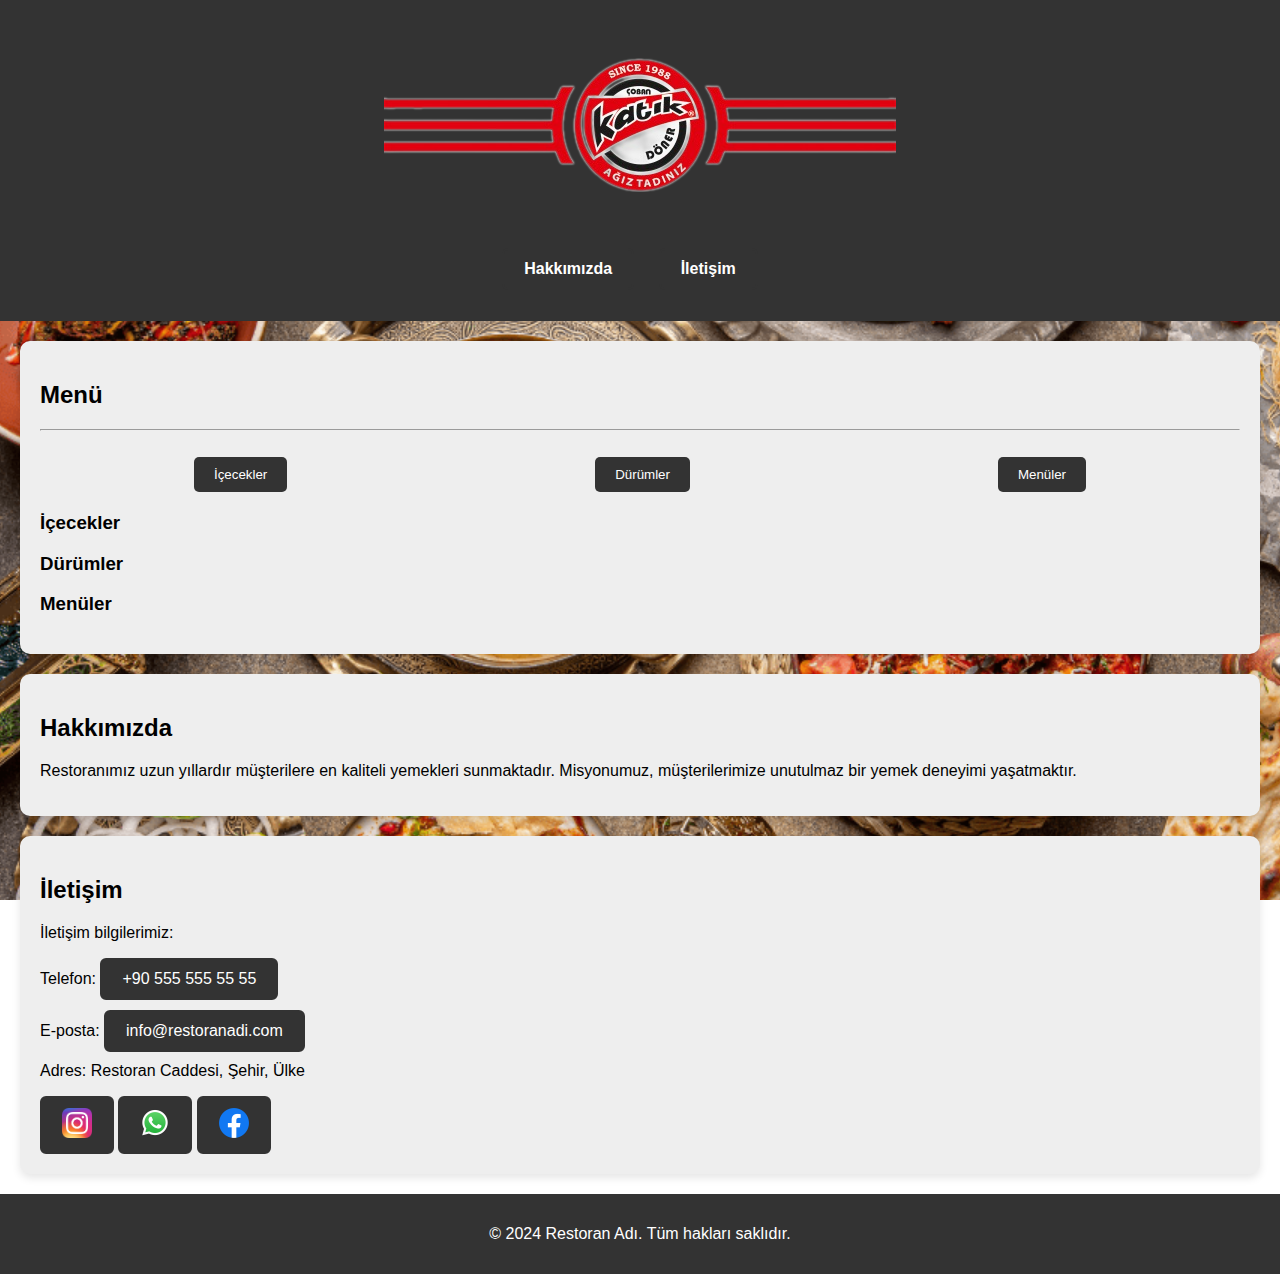
<file: index.html>
<!DOCTYPE html>
<html lang="en">
<head>
    <meta charset="UTF-8">
    <meta name="viewport" content="width=device-width, initial-scale=1.0">
    <title>Restoran Adı</title>
<link rel="icon"  type="image" href="./Images/katıktitle.png">
    <link rel="stylesheet" href="index.css">
</head>
<body>
    <header>
        <img src="Images/logo.png" alt="Restoran Logo" class="logo">
        <nav>
            <ul>
                <li><a href="#about">Hakkımızda</a></li>
                <li><a href="#contact">İletişim</a></li>
            </ul>
        </nav>
    </header>

    <section id="menu" class="card">
        <h2>Menü</h2>
        <hr>
        <br>
        <div class="menu-navbar">
            <button onclick="showCategory('İçecekler')">İçecekler</button>
            <button onclick="showCategory('Dürümler')">Dürümler</button>
            <button onclick="showCategory('Menüler')">Menüler</button>
        </div>

        <div id="İçecekler" class="menu-category">
            <h3>İçecekler</h3>
            
        </div>

        <div id="Dürümler" class="menu-category">
            <h3>Dürümler</h3>
        
        </div>

        <div id="Menüler" class="menu-category">
            <h3>Menüler</h3>
            
        </div>
    </section>

    <section id="about" class="card">
        <h2>Hakkımızda</h2>
        <p>Restoranımız uzun yıllardır müşterilere en kaliteli yemekleri sunmaktadır. Misyonumuz, müşterilerimize unutulmaz bir yemek deneyimi yaşatmaktır.</p>
    </section>

    <section id="contact" class="card">
        <h2>İletişim</h2>
        <p>İletişim bilgilerimiz:</p>
        <ul>
            <li>Telefon: <a class="telefon-link" href="tel:05555555555">+90 555 555 55 55</a></li>
            <li>E-posta: <a class="eposta-link" href="mailto:info@restoranadi.com">info@restoranadi.com</a></li>
            <li>Adres: Restoran Caddesi, Şehir, Ülke</li>
        </ul>
    
        <!-- Sosyal medya logolarını ekleyin -->
        <div class="social-icons">
            <a href="https://www.instagram.com/restoranadi/" target="_blank">
                <img src="./Images/instagram.png" alt="Instagram" width="30" height="30">
            </a>
            <a href="https://wa.me/905555555555" target="_blank">
                <img src="./Images/whatsapp.png" alt="WhatsApp" width="30" height="30">
            </a>
            <a href="https://www.facebook.com/restoranadi/" target="_blank">
                <img src="Images/facebook.png" alt="Facebook" width="30" height="30">
            </a>
        </div>
    </section>

    <footer>
        <p>&copy; 2024 Restoran Adı. Tüm hakları saklıdır.</p>
    </footer>

    <script>
        document.addEventListener('DOMContentLoaded', function () {
            showAllCategories();
        });

        function showAllCategories() {
            var categories = document.querySelectorAll('.menu-category');
            categories.forEach(function (cat) {
                cat.style.display = 'block';
            });

            fetchMenuData();
        }
        

        function fetchMenuData() {
           
            fetch('http://localhost:3000/drinks/')
                .then(response => response.json())
                .then(data => populateMenu('İçecekler', data))
                .catch(error => console.error('Error fetching beverages data:', error));

            
            fetch('http://localhost:3000/wraps/')
                .then(response => response.json())
                .then(data => populateMenu('Dürümler', data))
                .catch(error => console.error('Error fetching wraps data:', error));

           
            fetch('http://localhost:3000/menu/')
                .then(response => response.json())
                .then(data => populateMenu('Menüler', data))
                .catch(error => console.error('Error fetching dishes data:', error));
        }
     
        function populateMenu(category, data) {
            var menuContainer = document.getElementById(category);

            menuContainer.innerHTML = "<h3>" + category + "</h3>";

            data.forEach(function (product) {
                var menuItem = document.createElement("div");
                menuItem.classList.add("menu-item", "product-card");

                menuItem.innerHTML = `
                    <div class='product-image'>
                        <img src='Images/${product.image}' alt='${product.name}'>
                    </div>
                    <div class='product-info'>
                        <h4>${product.name}</h4>
                        <p class="product-description">${product.description}</p>
                        <span>₺<strong>${product.price.toFixed(2)}</strong></span>
                    </div>
                `;

                menuContainer.appendChild(menuItem);
            });
        }

        function showCategory(category) {
            var categories = document.querySelectorAll('.menu-category');
            categories.forEach(function (cat) {
                cat.style.display = 'none';
            });

            var selectedCategory = document.getElementById(category);
            if (selectedCategory) {
                selectedCategory.style.display = 'block';
            }
        }
  // Ürünleri listeleme işlevi
function populateMenu(category, data) {
    var menuContainer = document.getElementById(category);

    menuContainer.innerHTML = "<h3>" + category + "</h3>";

    data.forEach(function (product) {
        var menuItem = document.createElement("div");
        menuItem.classList.add("menu-item", "product-card");

        menuItem.innerHTML = `
            <div class='product-image'>
                <img src='Images/${product.image}' alt='${product.name}'>
            </div>
            <div class='product-info'>
                <h4>${product.name}</h4>
                <p>${product.description}</p>
                <span>₺<strong>${product.price.toFixed(2)}</strong></span>
            </div>
        `;

        // Ürün kartına tıklandığında popup'ı aç
        menuItem.addEventListener("click", function() {
            openPopup(product.name, product.description, product.price.toFixed(2), `Images/${product.image}`);
        });

        menuContainer.appendChild(menuItem);
    });
}
var isPopupOpen = false; // Başlangıçta popup açık değil

// Popup'ı açma işlevi
function openPopup(name, description, price, imageSrc) {
    if (!isPopupOpen) { // Başka bir popup açık değilse devam et
        var popupContent = `
            <div class="popup-content">
                <span class="close" onclick="closePopup()">&times;</span>
                <div class="product-image">
                    <img src="${imageSrc}" alt="${name}">
                </div>
                <div class="product-details">
                    <h2>${name}</h2>
                    <p>${description}</p>
                    <p class="product-price">Fiyat: ₺${price}</p>
                </div>
            </div>
        `;
    
        var popup = document.createElement("div");
        popup.classList.add("popup"); // "open" sınıfını eklemiyoruz, animasyon için gerekli değil
        popup.innerHTML = popupContent;
    
        document.body.appendChild(popup);
    
        // Popup'ın ortaya alınması ve açılış animasyonu
        setTimeout(function () {
            popup.style.opacity = "1";
            popup.style.transform = "translate(-50%, -50%) scale(1)";
        }, 50); // 50 milisaniye gecikme ekleyerek animasyonun daha düzgün çalışmasını sağlıyoruz
    
        isPopupOpen = true; // Popup açık olduğu için flag'i güncelle
    }
}

// Popup'ı kapatma işlevi
function closePopup() {
    var popup = document.querySelector(".popup");
    popup.style.opacity = "0";
    popup.style.transform = "translate(-50%, -50%) scale(0)";
    setTimeout(function () {
        popup.remove(); // Popup kapanınca DOM'dan kaldır
        isPopupOpen = false; // Popup kapandığı için flag'i güncelle
    }, 300); // 300 milisaniye sonra popup kaldırılsın (animasyon süresi kadar bekletiyoruz)
}
    </script>

    <script src="https://code.jquery.com/jquery-3.6.4.min.js"></script>
</body>
</html>
</file>
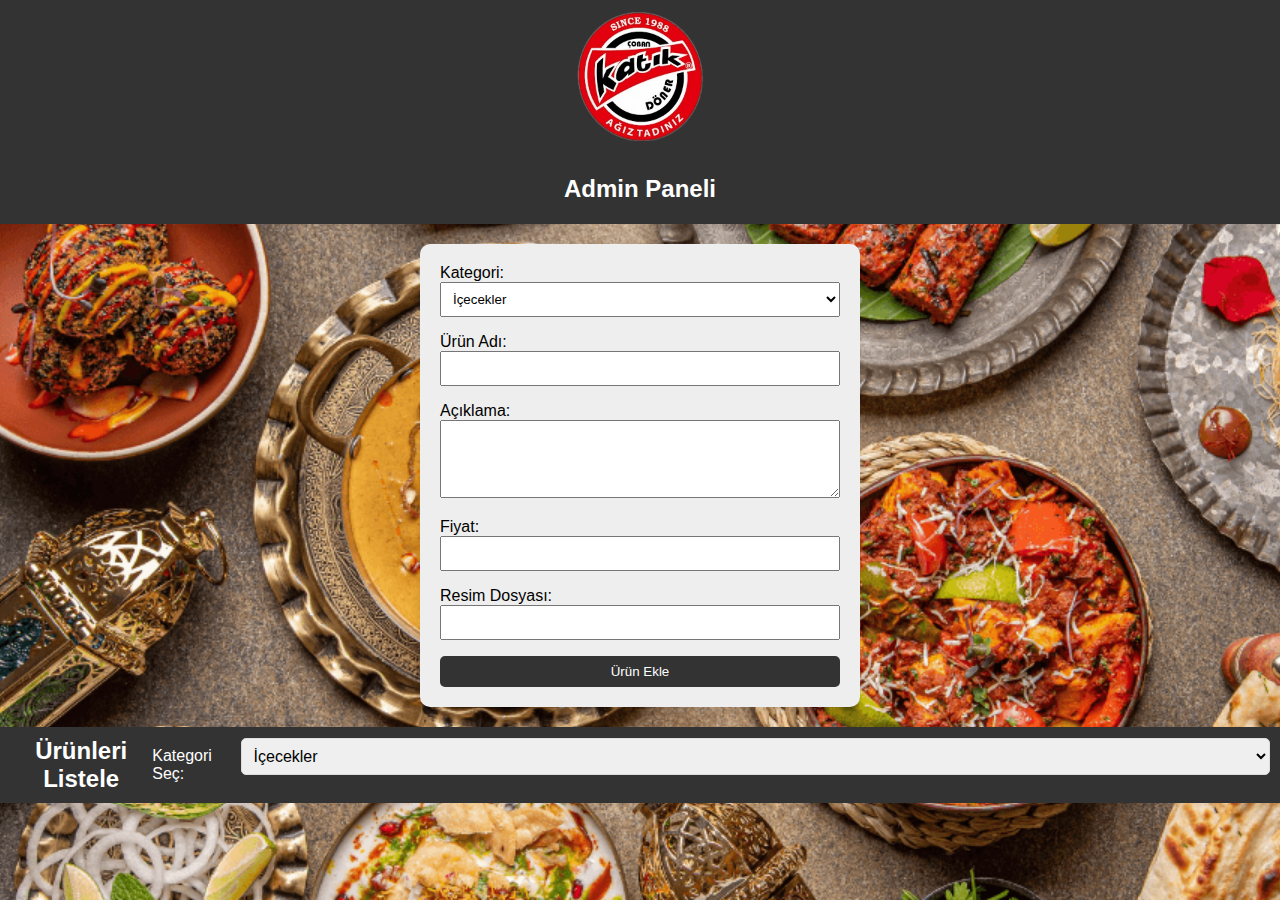
<file: admin.html>
<!DOCTYPE html>
<html lang="en">
<head>
    <meta charset="UTF-8">
    <meta name="viewport" content="width=device-width, initial-scale=1.0">
    <title>Admin Paneli</title>
    <link rel="icon"  type="image" href="./Images/katıktitle.png">
<link rel="stylesheet" href="admin.css">
</head>
<body>
    <header> <img src="Images/katıktitle.png" alt="Restoran Logo" class="logo" width="150px">
    <h2>Admin Paneli</h2>
</header>

    <form id="addProductForm" enctype="multipart/form-data">
        <label for="category">Kategori:</label>
        <select id="category" name="category">
            <option value="drinks">İçecekler</option>
            <option value="wraps">Dürümler</option>
            <option value="menu">Menüler</option>
        </select>
        <br>

        <label for="name">Ürün Adı:</label>
        <input type="text" id="name" name="name" required>
        <br>

        <label for="description">Açıklama:</label>
        <textarea id="description" name="description" rows="4" required></textarea>
        <br>

        <label for="price">Fiyat:</label>
        <input type="number" id="price" name="price" step="0.01" required>
        <br>

        <label for="image">Resim Dosyası:</label>
        <input type="text" id="image" name="image" required>
        <br>

        <input type="hidden" id="productId" name="productId">
        
        <button type="button" id="addProductButton" onclick="addProduct()">Ürün Ekle</button>
        <button type="button" id="updateProductButton" onclick="updateProduct()" style="display:none;">Ürün Güncelle</button>
    </form>

    <div id="productListHeader">
        <h3>Ürünleri Listele</h3>
        <label for="listCategory">Kategori Seç:</label>
        <select id="listCategory" name="listCategory" onchange="listProducts()">
            <option value="drinks">İçecekler</option>
            <option value="wraps">Dürümler</option>
            <option value="menu">Menüler</option>
        </select>
    </div>
    

    <div id="productList"></div>

    <div id="confirmationModal">
        <div id="confirmationBox">
            <p id="confirmationText"></p>
            <div id="confirmationButtons">
                <button class="yes" id="confirmDeleteButton">Evet</button>
                <button class="no" id="cancelDeleteButton">Hayır</button>
            </div>
        </div>
    </div>
    

    <script>
        document.addEventListener('DOMContentLoaded', function () {
            listProducts();
        });

        function listProducts() {
            var selectedCategory = document.getElementById('listCategory').value;

            fetch(`http://localhost:3000/${selectedCategory}/`)
                .then(response => response.json())
                .then(data => {
                    var productList = document.getElementById('productList');
                    productList.innerHTML = '';

                    data.forEach(function (product) {
                        var productItem = document.createElement("div");
                        productItem.classList.add("product-item");

                        productItem.innerHTML = `
                            <img src='Images/${product.image}' alt='${product.name}'>
                            <div>
                                <span>${product.name}</span>
                                <p class:"product-description">${product.description}</p>
                                <span>₺${product.price.toFixed(2)}</span>
                            </div>
                            <div class="buttons">
                                <button class='edit' onclick="editProduct('${selectedCategory}', '${product.id}')">Düzenle</button>
                                <button class='delete' onclick="showDeleteConfirmation('${product.name}', '${selectedCategory}', '${product.id}')">Sil</button>
                            </div>
                        `;

                        productList.appendChild(productItem);
                    });
                })
                .catch(error => console.error('Error fetching product data:', error));
        }

        function addProduct() {
            const category = document.getElementById('category').value;
            const name = document.getElementById('name').value;
            const description = document.getElementById('description').value;
            const price = document.getElementById('price').value;
            const image = document.getElementById('image').value;

            const newProduct = {
                name,
                description,
                price: parseFloat(price),
                image
            };

            fetch(`http://localhost:3000/${category}/`, {
                method: 'POST',
                headers: {
                    'Content-Type': 'application/json',
                },
                body: JSON.stringify(newProduct),
            })
            .then(response => response.json())
            .then(data => {
                console.log('Product added:', data);
                listProducts(); 
                clearForm();
            })
            .catch(error => {
                console.error('Error adding product:', error);
            });
        }

        function updateProduct() {
            const category = document.getElementById('category').value;
            const productId = document.getElementById('productId').value;
            const name = document.getElementById('name').value;
            const description = document.getElementById('description').value;
            const price = document.getElementById('price').value;
            const image = document.getElementById('image').value;

            const updatedProduct = {
                name,
                description,
                price: parseFloat(price),
                image
            };

            fetch(`http://localhost:3000/${category}/${productId}`, {
                method: 'PUT',
                headers: {
                    'Content-Type': 'application/json',
                },
                body: JSON.stringify(updatedProduct),
            })
            .then(response => response.json())
            .then(data => {
                console.log('Product updated:', data);
                listProducts(); 
                clearForm();
                switchButton('addProductButton', 'updateProductButton');
            })
            .catch(error => {
                console.error('Error updating product:', error);
            });
        }

        function deleteProduct(category, productId) {
            fetch(`http://localhost:3000/${category}/${productId}`, {
                method: 'DELETE',
            })
            .then(response => response.json())
            .then(data => {
                console.log('Product deleted:', data);
                listProducts(); 
            })
            .catch(error => {
                console.error('Error deleting product:', error);
            });
        }

        function editProduct(category, productId) {
            fetch(`http://localhost:3000/${category}/${productId}`)
                .then(response => response.json())
                .then(data => {
                    document.getElementById('productId').value = productId;
                    document.getElementById('category').value = category;
                    document.getElementById('name').value = data.name;
                    document.getElementById('description').value = data.description;
                    document.getElementById('price').value = data.price;
                    document.getElementById('image').value = data.image;

                    switchButton('updateProductButton', 'addProductButton');
                })
                .catch(error => console.error('Error fetching product data for editing:', error));
        }

        function switchButton(showButtonId, hideButtonId) {
            document.getElementById(showButtonId).style.display = 'block';
            document.getElementById(hideButtonId).style.display = 'none';
        }

        function clearForm() {
            document.getElementById('productId').value = '';
            document.getElementById('name').value = '';
            document.getElementById('description').value = '';
            document.getElementById('price').value = '';
            document.getElementById('image').value = '';

            switchButton('addProductButton', 'updateProductButton');
        }

        function showDeleteConfirmation(productName, category, productId) {
            const confirmationText = ` "${productName}" isimli ürünü silmek istediğinize emin misiniz?`;
            document.getElementById('confirmationText').textContent = confirmationText;

            document.getElementById('confirmationModal').style.display = 'flex';

            document.getElementById('confirmDeleteButton').onclick = function () {
                deleteProduct(category, productId);
                hideConfirmationModal();
            };

            document.getElementById('cancelDeleteButton').onclick = function () {
                hideConfirmationModal();
            };
        }

        function hideConfirmationModal() {
            document.getElementById('confirmationModal').style.display = 'none';
        }
    </script>
</body>
</html>
</file>
<file: index.css>
body {
    font-family: 'Arial', sans-serif;
    margin: 0;
    padding: 0;
    background: url('./Images/arkaplan.png') no-repeat center center fixed;
    background-size: cover;
}
header {
    background-color: #333;
    color: #fff;
    padding: 15px 0;
    text-align: center;
}

nav ul {
    list-style: none;
    padding: 0;
}

nav ul li {
    display: inline;
    margin-right: 20px;
}

nav a {
    text-decoration: none;
    color: #fff;
    font-weight: bold;
}

.card {
    background-color: #eee;
    padding: 20px;
    margin: 20px;
    border-radius: 10px;
    box-shadow: 0 4px 8px rgba(0, 0, 0, 0.1);
}

.menu-navbar {
    display: flex;
    justify-content: space-around;
    margin-bottom: 20px;
}

.menu-navbar button {
    background-color: #333;
    color: #fff;
    border: none;
    padding: 10px 20px;
    border-radius: 5px;
    cursor: pointer;
    transition: background-color 0.3s ease;
}

.menu-navbar button:hover {
    background-color: #555;
}

.menu-category {
    display: none;
}
.menu-item {
    display: flex;
    align-items: center;
    border-bottom: 1px solid #ddd;
    padding-bottom: 10px;
    margin-bottom: 10px;
}
img {
    max-width: 100%;
    height: auto;
}

footer {
    background-color: #333;
    color: #fff;
    text-align: center;
    padding: 15px 0;
}
.product-card {
    background-color: #fff;
    border-radius: 10px;
    padding: 10px; /* Küçültülen padding */
    margin: 10px; /* Eklendi: Daha fazla boşluk */
    box-shadow: 0 4px 8px rgba(0, 0, 0, 0.1);
    transition: transform 0.3s ease;
}
/* Ürün card'ındaki ürün detayları */
.product-info {
    overflow: hidden;
    word-wrap: break-word; /* Kelimeleri kır */
    word-break: break-all; /* Uzun kelimeleri kır */
}


.product-card:hover {
    transform: scale(1.05);
}

.product-image {
    width: 60px;
    height: 60px;
    overflow: hidden;
    border-radius: 50%;
    margin-right: 10px;
    flex-shrink: 0; /* Resmin küçülmemesi için ekledik */
}

.product-image img {
    width: 100%;
    height: 100%;
    object-fit: cover;
}


ul {
    list-style-type: none;
    padding: 0;
}

li {
    margin-bottom: 10px;
}




.telefon-link, a {
    display: inline-block;
    padding: 10px 20px;
    text-decoration: none;
    color: #fff;
    background-color: #333;
    border: 2px solid #333;
    border-radius: 6px;
    transition: background-color 0.3s, color 0.3s;
}

.telefon-link:hover, a:hover {
    background-color: #f00;
    color: #fff;
}
/* Popup stil ayarları */
.popup {
    position: fixed;
    top: 50%;
    left: 50%;
    transform: translate(-50%, -50%) scale(0);
    opacity: 0;
    background-color: #fff; /* Pop-up arka plan rengi */
    width: 80%;
    max-width: 600px;
    padding: 20px;
    border-radius: 10px;
    z-index: 1000;
    box-shadow: 0px 0px 10px rgba(0, 0, 0, 0.5);
    color: #000; /* Pop-up içindeki metin rengi */
    transition: transform 0.3s ease-in-out, opacity 0.3s ease-in-out; /* Geçiş efekti */
}

.popup-content {
    display: flex;
   
    align-items: center; /* Dikeyde ortala */
}

.popup .product-image {
    width: 150px;
    height: 150px;
    overflow: hidden;
    border-radius: 10px;
    margin-right: 20px;
    flex-shrink: 0; /* Resmin küçülmemesi için ekledik */
    float: left;
}

.popup .product-image img {
    width: 100%;
    height: 100%;
    object-fit: cover;
    border-radius: 10px;
    float: left;
}
/* Kapatma düğmesi */
.close {
    position: absolute;
    top: 10px;
    right: 10px;
    cursor: pointer;
    font-size: 24px;
    color: #000; /* Kapatma düğmesi rengi */
}





/* Ürün detayları */
.popup .product-details {
    overflow: hidden;


}

.popup .product-info {
    float: left;
}

.popup h2 {
    margin-top: 0;
}
/* Popup içindeki ürün fiyatı */
.popup .product-price {
    font-weight: bold; /* Kalın (bold) yazı tipi */
}

/* Popup açılma animasyonu */
.popup.open {
    transform: translate(-50%, -50%) scale(1);
    opacity: 1;
}
</file>
<file: admin.css>
body {
    font-family: 'Arial', sans-serif;
    margin: 0;
    padding: 0;

    background: url('./Images/arkaplan.png') no-repeat center center fixed;
    background-size: cover;
}

header{
    text-align: center;
    background-color: #333;
    color: #fff;
    padding: 1px ;
    margin: 0;
}

form {
    max-width: 400px;
    margin: 20px auto;
    padding: 20px;
    background-color: #eee;
    border-radius: 10px;
    box-shadow: 0 4px 8px rgba(0, 0, 0, 0.1);
}

select, input, textarea {
    width: 100%;
    padding: 8px;
    margin-bottom: 16px;
    box-sizing: border-box;
}

button {
    width: 100%;
    padding: 8px;
    background-color: #333;
    color: #fff;
    border: none;
    border-radius: 5px;
    cursor: pointer;
    transition: background-color 0.3s ease;
}

button:hover {
    background-color: #555;
}

h3 {
    margin-top: 40px;
    text-align: center;
}

#listCategory {
    width: 100%;
    padding: 8px;
    margin-bottom: 16px;
    box-sizing: border-box;
}

#productList {
    display: flex;
    flex-wrap: wrap;
    justify-content: space-around;
    padding: 20px;
    overflow: hidden;

    
}

.product-item {
    display: flex;
    align-items: center;
    width: 100%;
    margin-bottom: 20px;
    background-color: #fff;
    border: 1px solid #ddd;
    border-radius: 10px;
    box-shadow: 0 4px 8px rgba(0, 0, 0, 0.1);
    overflow: hidden;
    padding: 15px;
    text-align: left;
    position: relative;
}

.product-item img {
    width: 50px;
    height: 50px;
    border-radius: 50%;
    object-fit: cover;
    margin-right: 10px;
}

.product-item div {
    flex-grow: 1;
}

.product-item span {
    display: block;
    color: #333;
    font-size: 18px;
}

.product-item p {
    color: #666;
    font-size: 14px;
    margin-bottom: 10px;
}

.product-item .buttons {
    display: flex;
    align-items: center;
    justify-content: flex-end;
}

.product-item button {
    padding: 6px;
    border: none;
    border-radius: 5px;
    cursor: pointer;
    transition: background-color 0.3s ease;
    font-size: 14px;
}

.product-item button.edit {
    width: 150px;
    background-color: #5cb85c;
    color: #fff;
}

.product-item button.delete {
    width: 70px;
    background-color: #e44d26;
    color: #fff;
}

.product-item button:hover {
    background-color: #ddd;
}

#productListHeader {
    display: flex;
    align-items: center;
    justify-content: space-between;
    margin-bottom: 20px;
    background-color: #333;
    padding: 10px;
    color: #fff;
}

#productListHeader h3 {
    font-size: 24px;
    margin: 0;
}

#productListHeader select {
    padding: 8px;
    border-radius: 5px;
    border: 1px solid #ddd;
    font-size: 16px;
    cursor: pointer;
}

#productListHeader select:hover {
    border-color: #555;
}

#productListHeader label {
    margin-right: 10px;
    font-size: 16px;
}


#productList {
    display: flex;
    flex-wrap: wrap;
    justify-content: space-around;
    padding: 20px;
}


.product-item:hover {
    box-shadow: 0 8px 16px rgba(0, 0, 0, 0.2);
}

#confirmationModal {
    display: none;
    position: fixed;
    top: 0;
    left: 0;
    width: 100%;
    height: 100%;
    background-color: rgba(0, 0, 0, 0.5);
    justify-content: center;
    align-items: center;
}

#confirmationBox {
    background-color: #fff;
    padding: 20px;
    border-radius: 10px;
    box-shadow: 0 4px 8px rgba(0, 0, 0, 0.1);
    text-align: center;
}

#confirmationText {
    margin-bottom: 20px;
}

#confirmationButtons {
    display: flex;
    justify-content: space-between;
}

#confirmationButtons button {
    width: 48%;
    padding: 8px;
    border: none;
    border-radius: 5px;
    cursor: pointer;
    font-size: 14px;
    transition: background-color 0.3s ease;
}

#confirmationButtons button.yes {
    background-color: #5cb85c;
    color: #fff;
}

#confirmationButtons button.no {
    background-color: #e44d26;
    color: #fff;
}

#confirmationButtons button:hover {
    background-color: #ddd;
}
</file>
